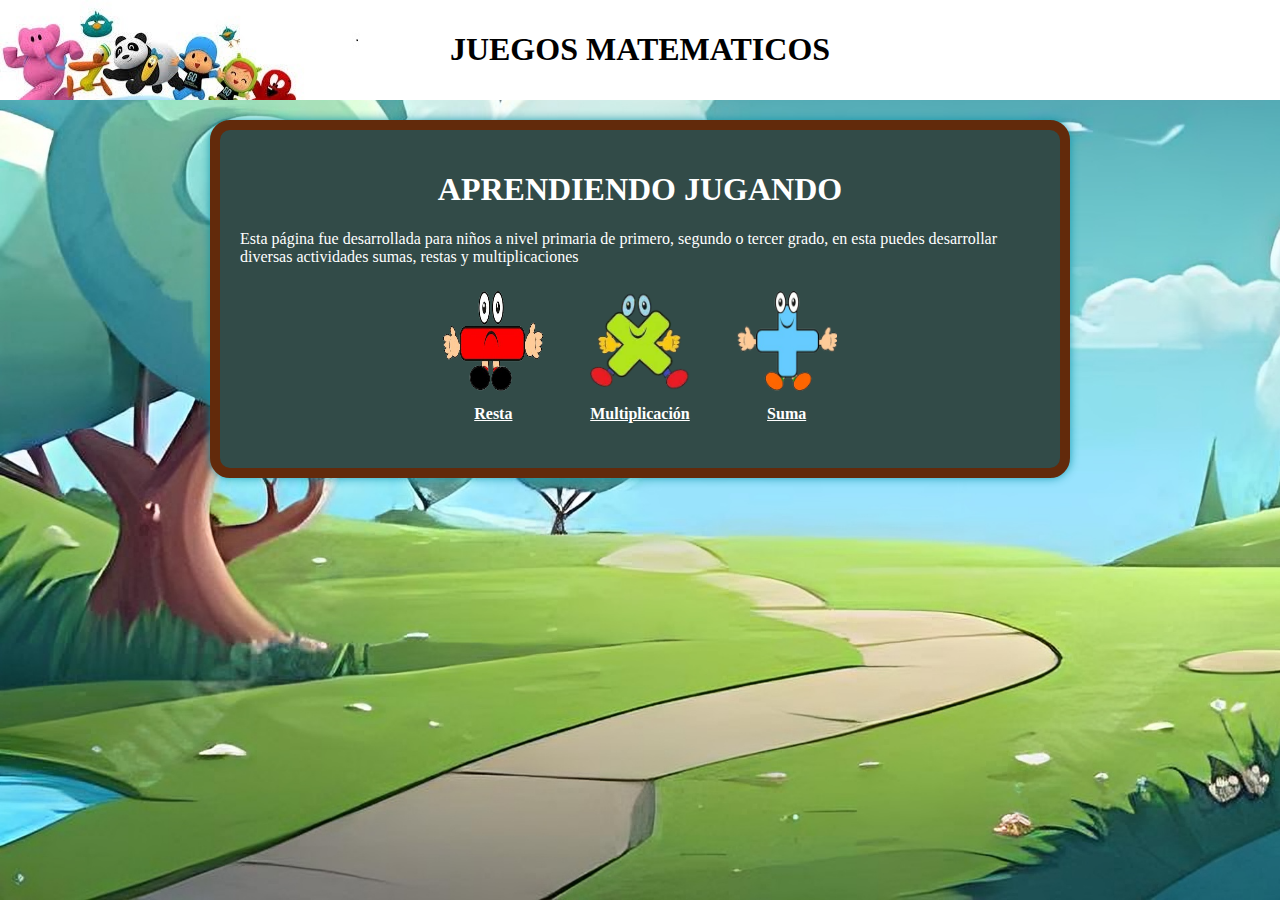
<file: index.html>
<!DOCTYPE html>
<html lang="en">
<head>
  <meta charset="UTF-8">
  <meta name="viewport" content="width=device-width, initial-scale=1.0">
  <title>Sumas para Niños</title>
  <style>
 .header {
      background-image: url('enca.jpg');  
      color: #000000;
      padding: 10px;
      display: flex;
      justify-content: center;
    }
    body {
      font-family: 'Chalkduster';
      margin: 0;
      padding: 0;
      background-image: url('fon.jpg');  
      background-size: cover;
      background-repeat: no-repeat;
      background-attachment: fixed;
    }
    .pizarron{
      background-color: #324B48; 
      color: #FFFFFF; 
      padding: 20px; 
      margin: 20px auto;
      border: 10px solid #622A0B; 
      border-radius: 20px; 
      box-shadow: 0 0 10px rgba(0, 0, 0, 0.5);
      max-width: 800px;
      box-shadow: 0 0 10px #0892a8e0;
    }

    .pizarron h2 {
      margin-top: 0; 
    }

    .pizarron p {
      margin-bottom: 0; 
    }

    .contenedor {
      max-width: 55%;
      height: auto;
      margin: 20px auto;
      padding: 5px;
      display: flex;
      flex-wrap: wrap;
      justify-content: space-around;
    }

    .contenedor img {
      margin-bottom: 10px;
    }

    .contenedor a {
      display: block;
      text-align: center;
    }
	h1
	{
		text-align:center;
	{
  </style>
</head>
 <header class="header">
    <h1><strong>JUEGOS MATEMATICOS</strong></h1>
  </header>
<body>
  <div class="pizarron">
    <h1><strong>APRENDIENDO JUGANDO</strong></h1>
    <p>Esta página fue desarrollada para niños a nivel primaria de primero, segundo o tercer grado, en esta puedes desarrollar diversas actividades sumas, restas y multiplicaciones</p>

    <div class="contenedor">
      <div>
        <img src="res.jpg" alt="resta" title="res" width="100" height="100" >
        <a href="prueba3.html" style="color:#FFFFFF;" ><strong>Resta</strong></a>
      </div>

      <div>
        <img  src="multi.jpg" alt="MUL" title="MUL" width="100" height="100" >
        <a href="prueba.html" style="color:#FFFFFF;" ><strong>Multiplicación</strong></a>
      </div>

      <div>
        <img  src="suma.jpg" alt="SUMA" title="SUMA" width="100" height="100" >
        <a href="prueba2.html" style="color:#FFFFFF;" ><strong>Suma</strong></a>
      </div>
    </div>
  
 </div>
</body>
</html>
</file>
